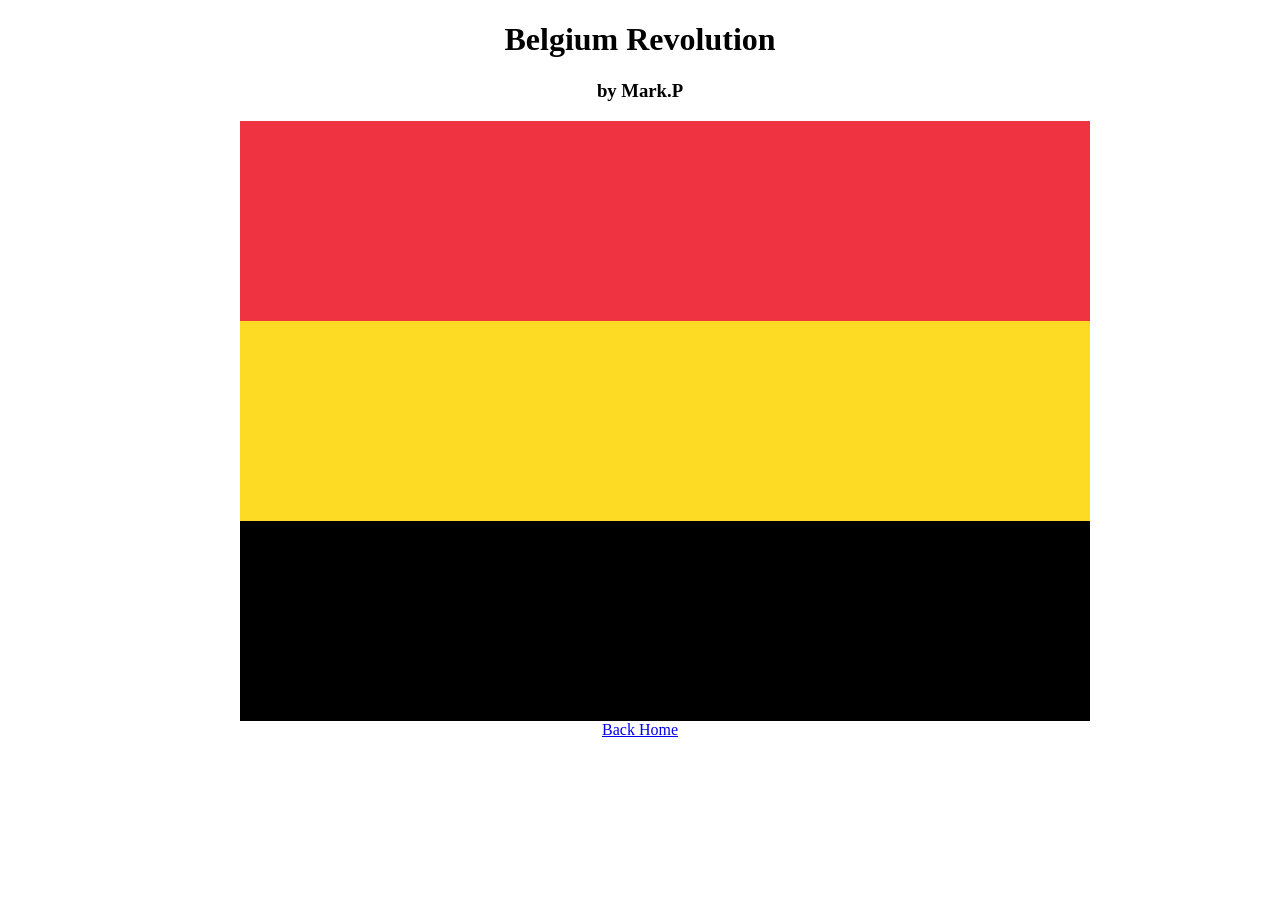
<file: Balgym/index.html>
<!DOCTYPE html>
<html>
	<head>
		<title>Country by Mark.P</title>
		<link rel="stylesheet" type="text/css" href="style.css">
		<!-- Put the styles in style.css -->
	</head>

	<body>
		<div class="header">
		  <h1>Belgium Revolution</h1>
      <h3>by Mark.P</h3>
		</div>
    <div id="Belgium" class="flag">
  		<div class="stripe red"></div>
  		<div class="stripe yellow"></div>
        <div class="stripe black"></div>
    </div>
	<a href="../index.html">Back Home</a>
	</body>
  
</html>
</file>
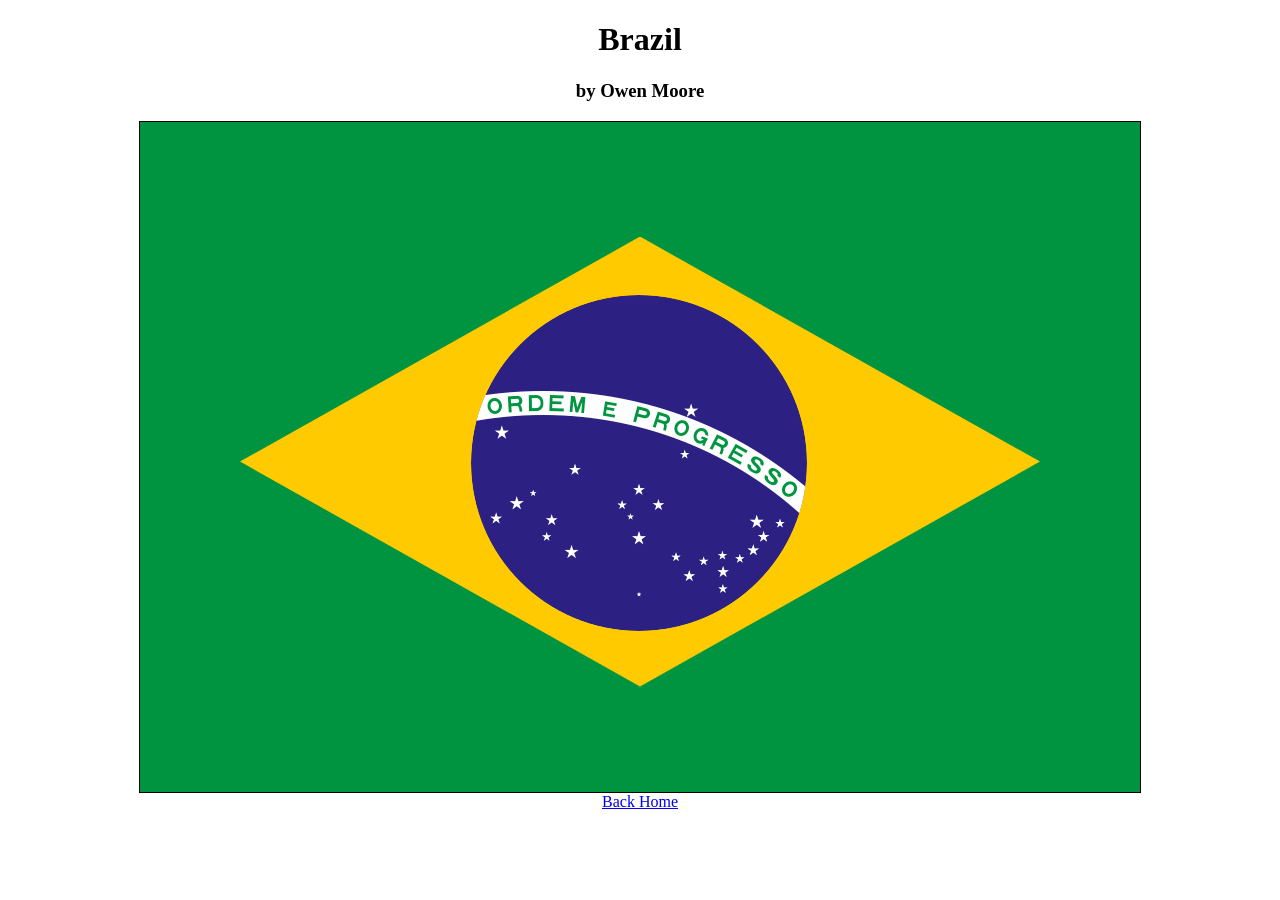
<file: brazil/index.html>
<!DOCTYPE html>
<html>
	<head>
		<title>Armenia by Owen Moore</title>
		<link rel="stylesheet" type="text/css" href="style.css">
		<!-- Put the styles in style.css -->
	</head>

	<body>
		<div class="header">
		  <h1>Brazil</h1>
      <h3>by Owen Moore</h3>
		</div>
    <div id="honduras" class="flag">
  		<div class="stripe green"></div>
		<div class="stripe yellow rhombus"></div>
		

  	
    </div>
	<a href="../index.html">Back Home</a>
	</body>
  
</html>
</file>
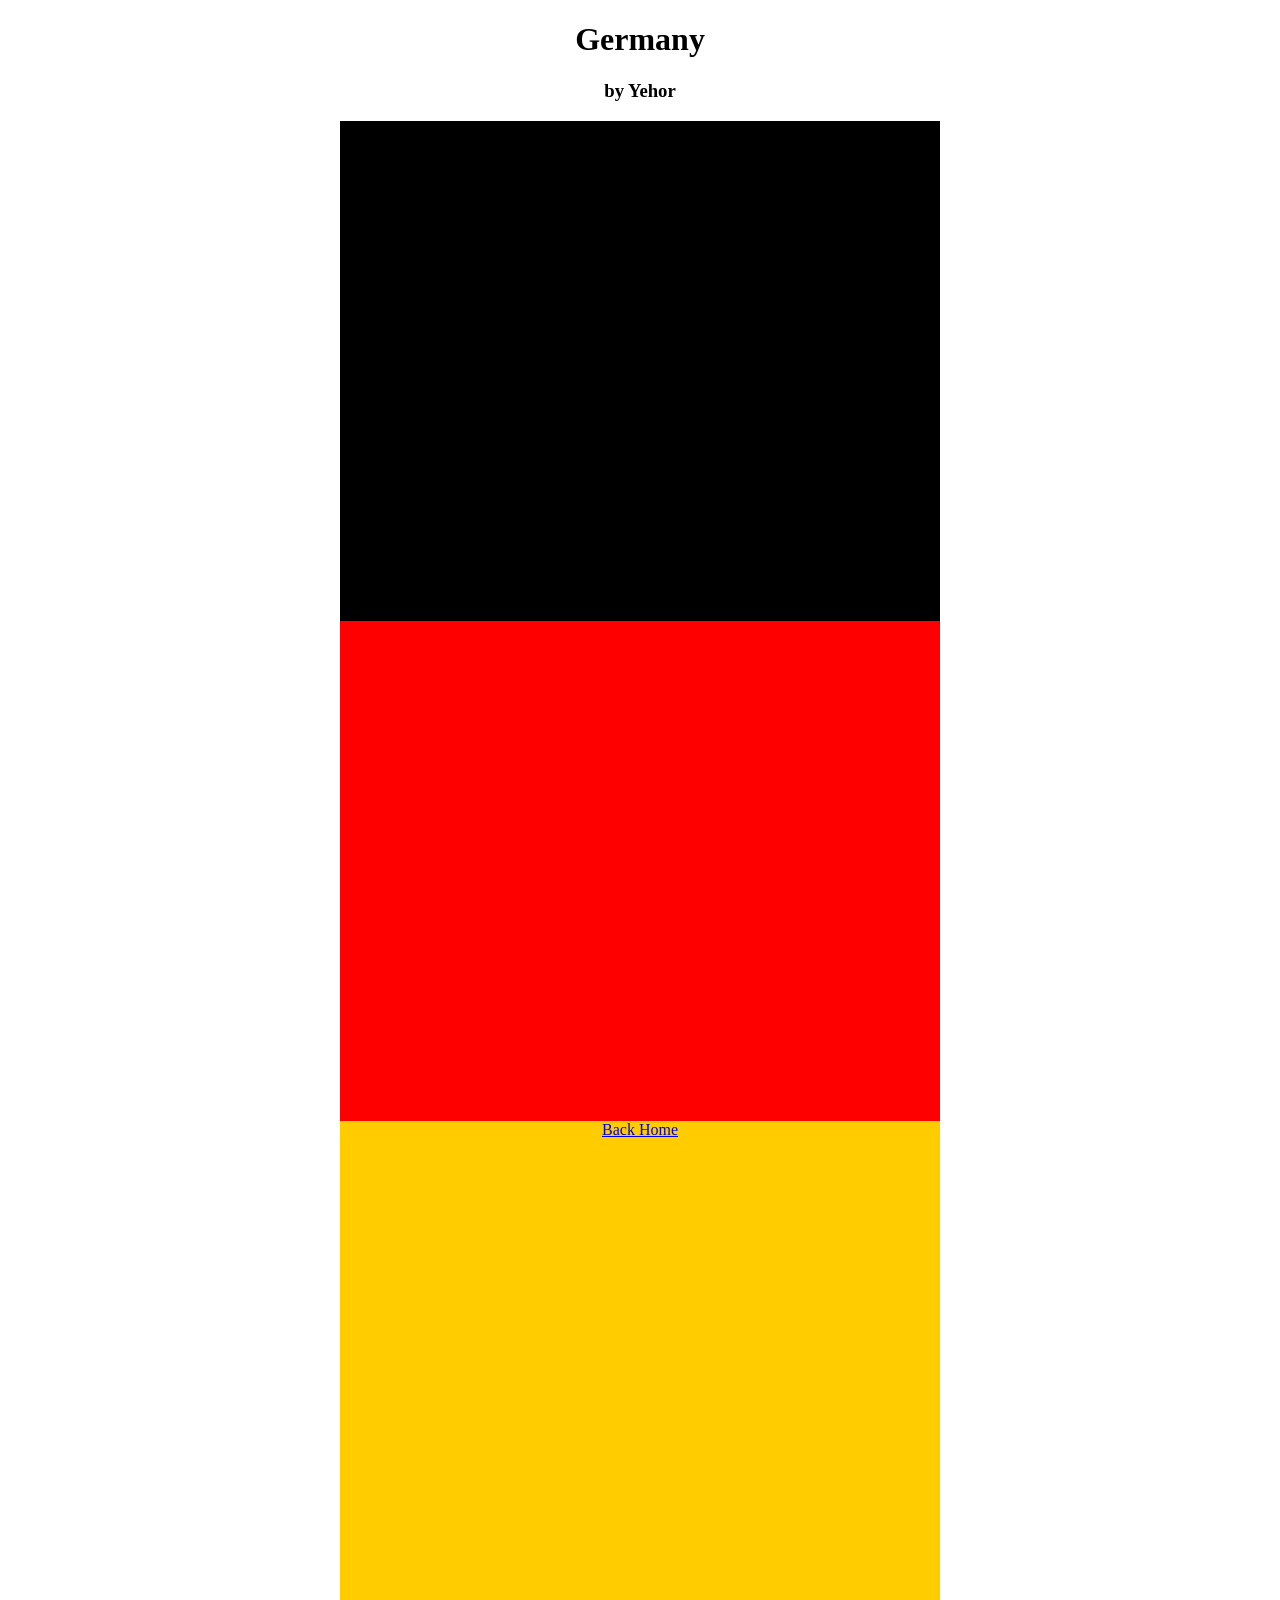
<file: Germany/index.html>
<!DOCTYPE html>
<html>
	<head>
		<title>Germany by Yehor</title>
		<link rel="stylesheet" type="text/css" href="style.css">
		<!-- Put the styles in style.css -->
	</head>

	<body>
		<div class="header">
		  <h1>Germany</h1>
      <h3>by Yehor</h3>
		</div>
    <div id="country" class="flag">
  		<div class="stripe black"></div>
  		<div class="stripe red"></div>
		<div class="stripe yellow"></div>
    </div>
	<a href="../index.html">Back Home</a>
	</body>
  
</html>
</file>
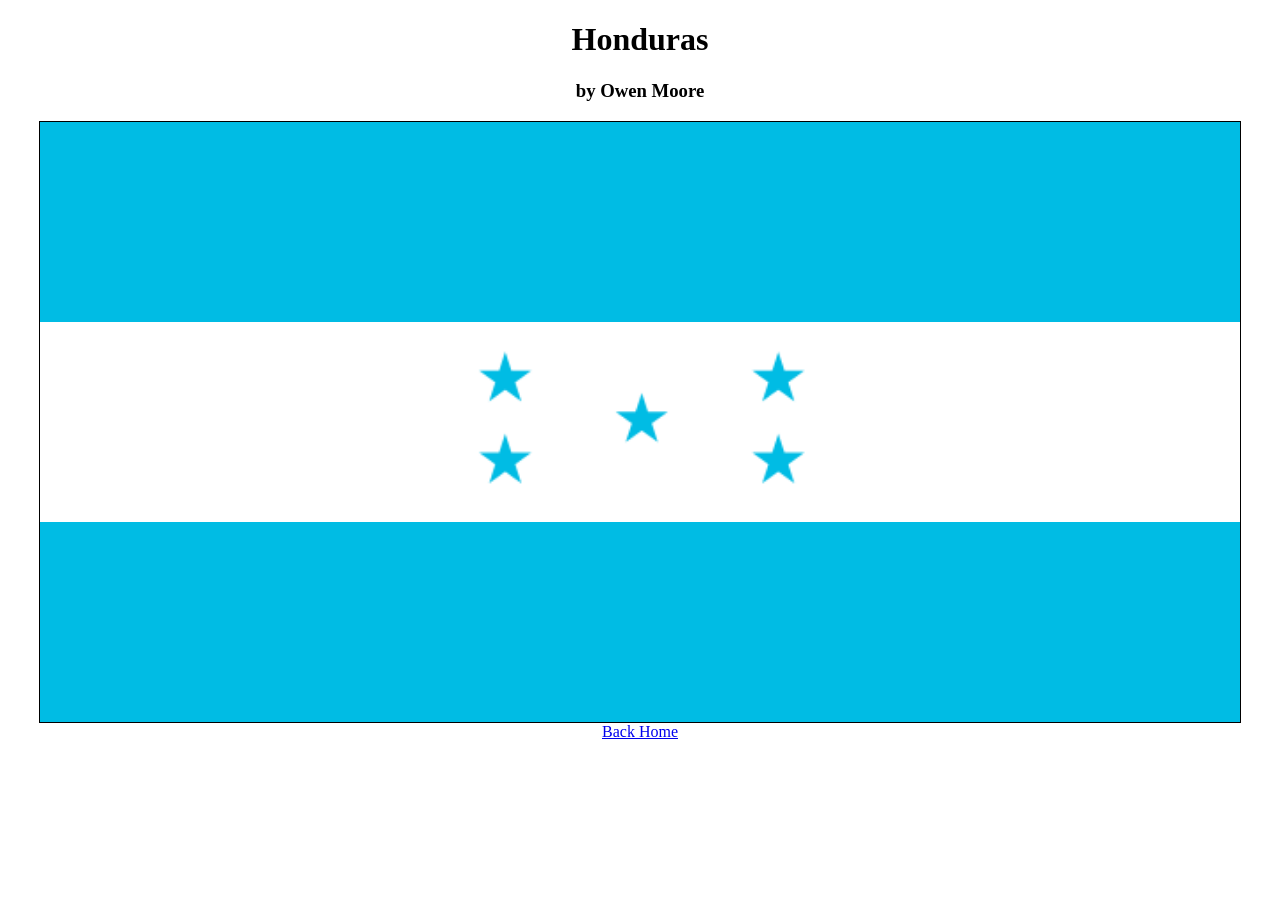
<file: honduras/index.html>
<!DOCTYPE html>
<html>
	<head>
		<title>Armenia by Owen Moore</title>
		<link rel="stylesheet" type="text/css" href="style.css">
		<!-- Put the styles in style.css -->
	</head>

	<body>
		<div class="header">
		  <h1>Honduras</h1>
      <h3>by Owen Moore</h3>
		</div>
    <div id="honduras" class="flag">
  		<div class="stripe blue"></div>
  		<div class="stripe white"></div>
  		<div class="stripe blue"></div>
    </div>
	<a href="../index.html">Back Home</a>
	</body>
  
</html>
</file>
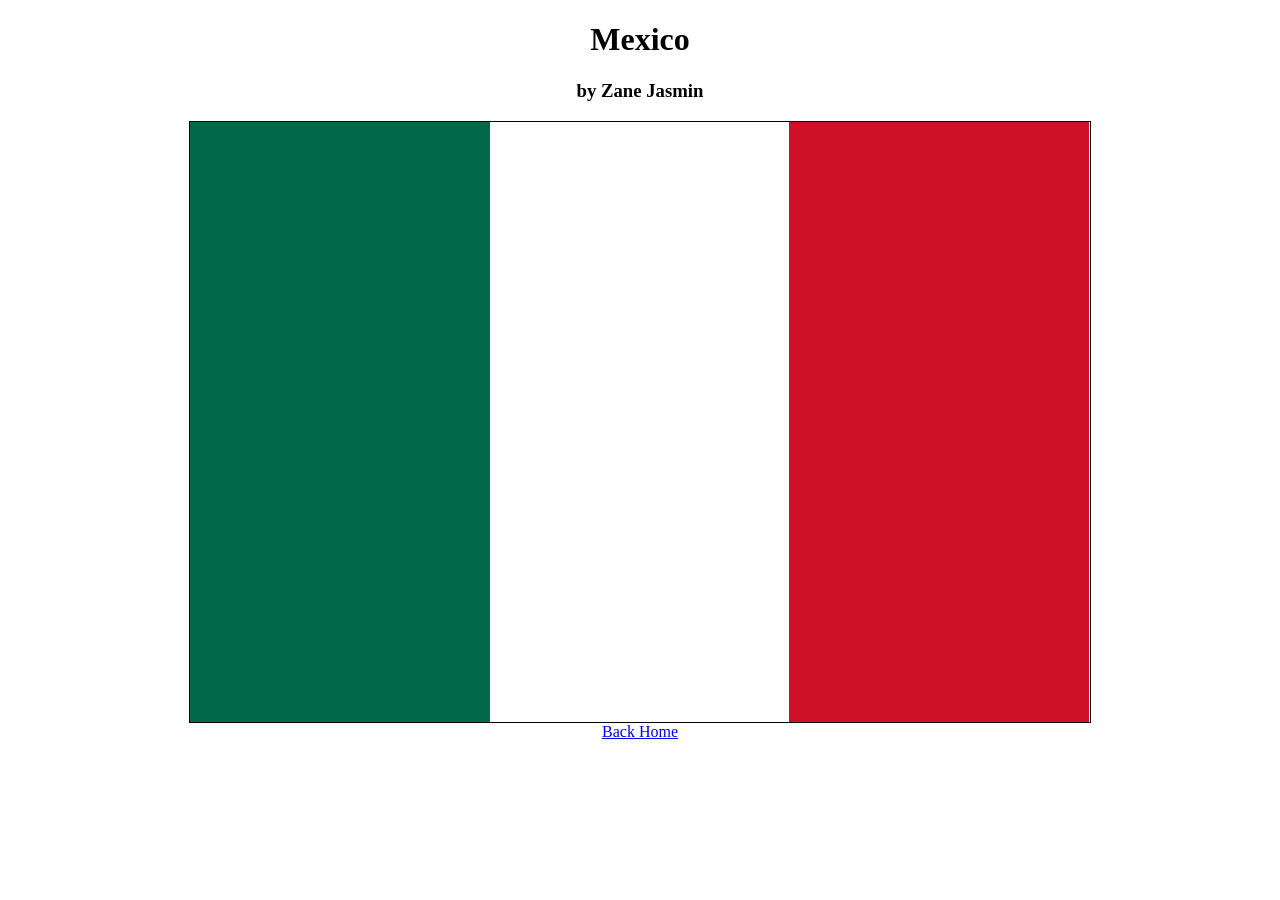
<file: mexico/index.html>
<!DOCTYPE html>
<html>
	<head>
		<title>Mexico by Zane Jasmin</title>
		<link rel="stylesheet" type="text/css" href="style.css">
		<!-- Put the styles in style.css -->
	</head>

	<body>
		<div class="header">
		  <h1>Mexico</h1>
      <h3>by Zane Jasmin</h3>
		</div>
    <div id="mexico" class="flag">
  		<div class="left green stripe"></div>
  		<div class="middle white stripe"></div>
  		<div class="right red stripe"></div>
    </div>
	<a href="../index.html">Back Home</a>
	</body>
  
</html>
</file>
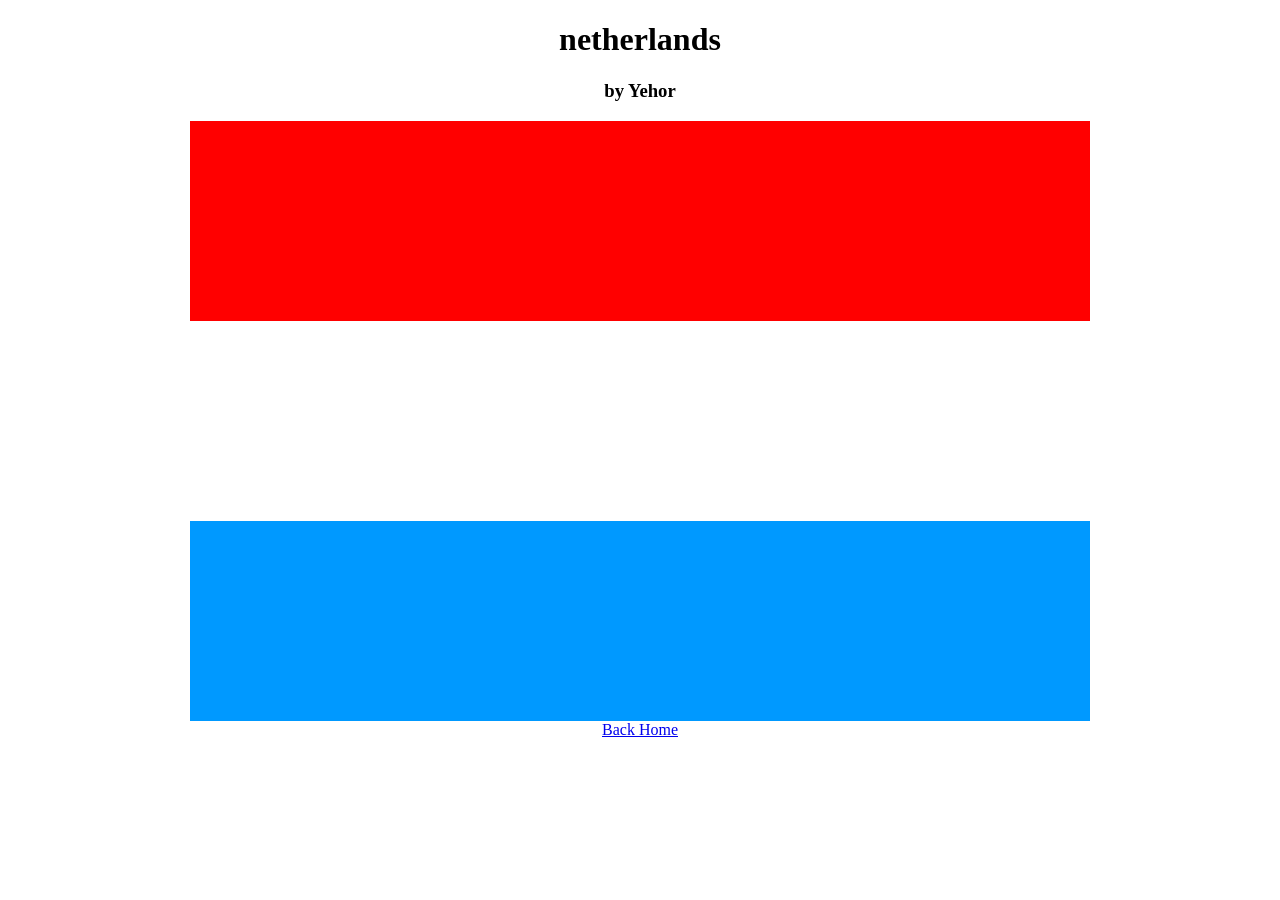
<file: Netherlands/index.html>
<!DOCTYPE html>
<html>
	<head>
		<title>Netherlands by Yehor</title>
		<link rel="stylesheet" type="text/css" href="style.css">
		<!-- Put the styles in style.css -->
	</head>

	<body>
		<div class="header">
		  <h1>netherlands</h1>
      <h3>by Yehor</h3>
		</div>
    <div id="country" class="flag">
  		<div class="stripe red"></div>
  		<div class="stripe white"></div>
		<div class="stripe blue"></div>
    </div>
	<a href="../index.html">Back Home</a>
	</body>
  
</html>
</file>
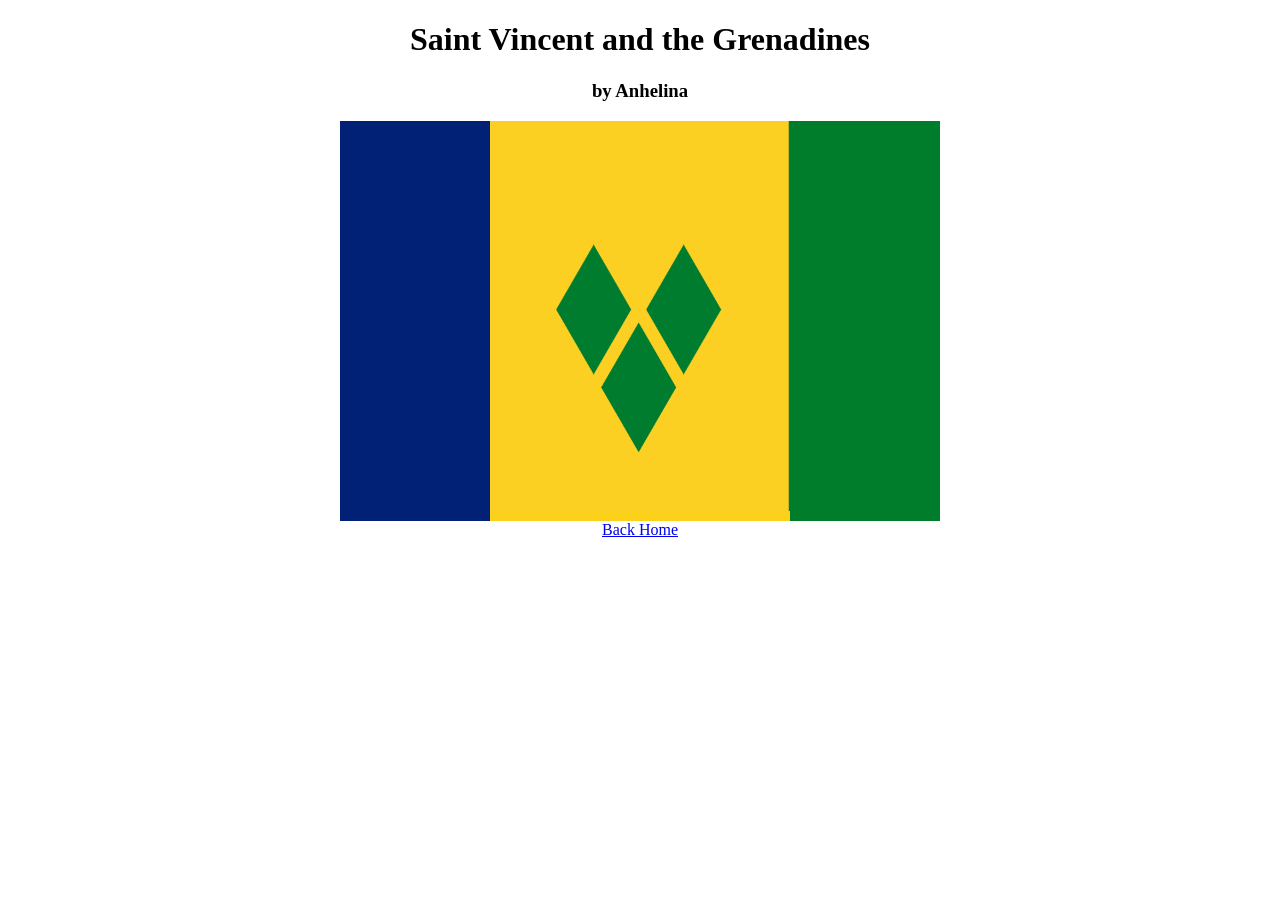
<file: saint vincent and the grenadines/index.html>
<!DOCTYPE html>
<html>
	<head>
		<title>Saint Vincent and the Grenadines by Anhelina</title>
		<link rel="stylesheet" type="text/css" href="style.css">
		<!-- Put the styles in style.css -->
	</head>

	<body>
		<div class="header">
		  <h1>Saint Vincent and the Grenadines</h1>
      <h3>by Anhelina</h3>
		</div>
    <div id="country" class="flag">
		<div class="stripe blue"></div>

  		<div class="stripe yellow"><img src = "aaa.png"></div>

  		<div class="stripe green"></div>
    </div>
	<a href="../index.html">Back Home</a>
	</body>
  
</html>
</file>
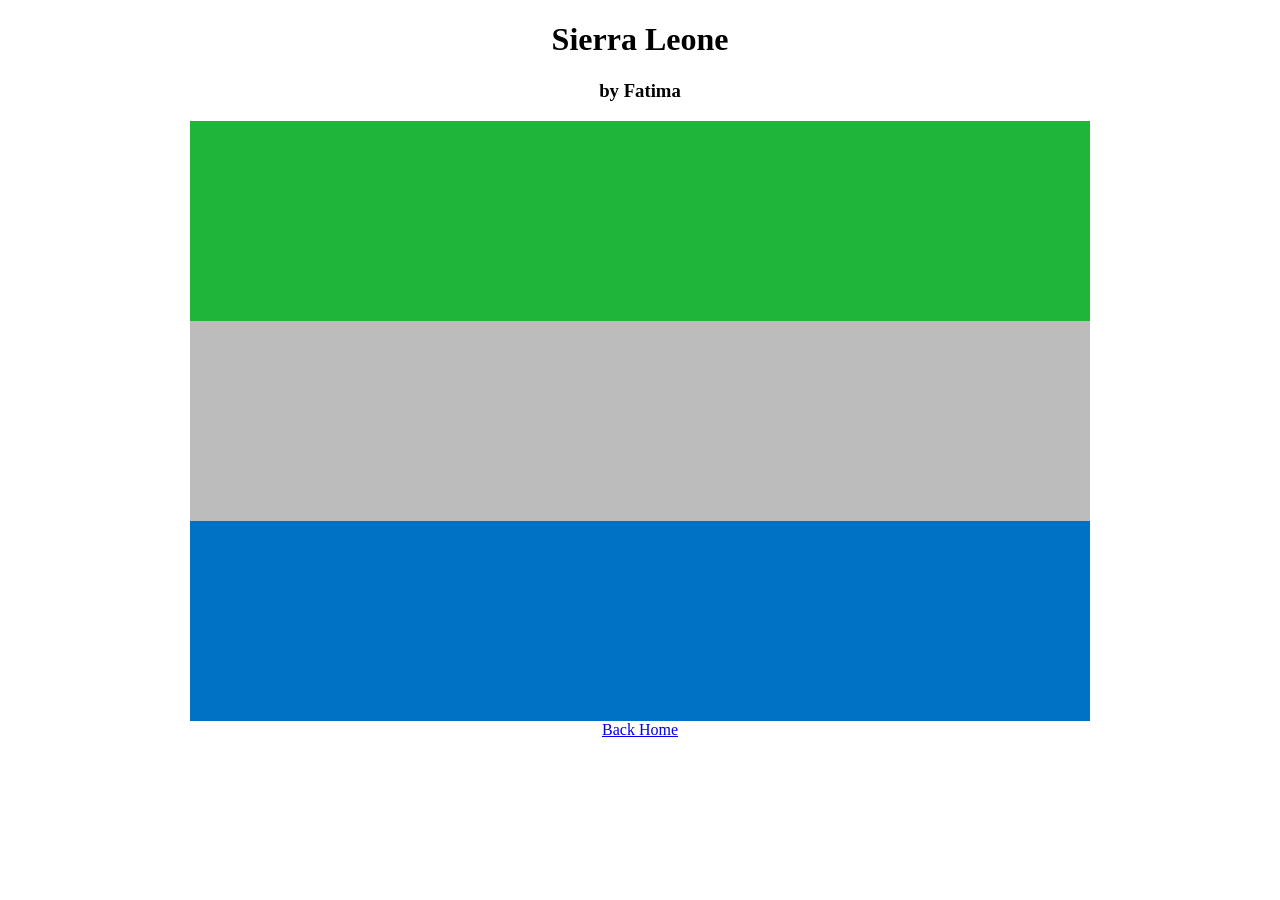
<file: sierra leone/index.html>
<!DOCTYPE html>
<html>
	<head>
		<title>Sierra Leone By Fatima</title>
		<link rel="stylesheet" type="text/css" href="style.css">
		<!-- Put the styles in style.css -->
	</head>

	<body>
		<div class="header">
		  <h1>Sierra Leone</h1>
      <h3>by Fatima</h3>
		</div>
    <div id="netherland" class="flag">
  		<div class="stripe green"></div>
  		<div class="stripe grey"></div>
  		<div class="stripe blue"></div>

    </div>
	<a href="../index.html">Back Home</a>
	</body>
  
</html>
</file>
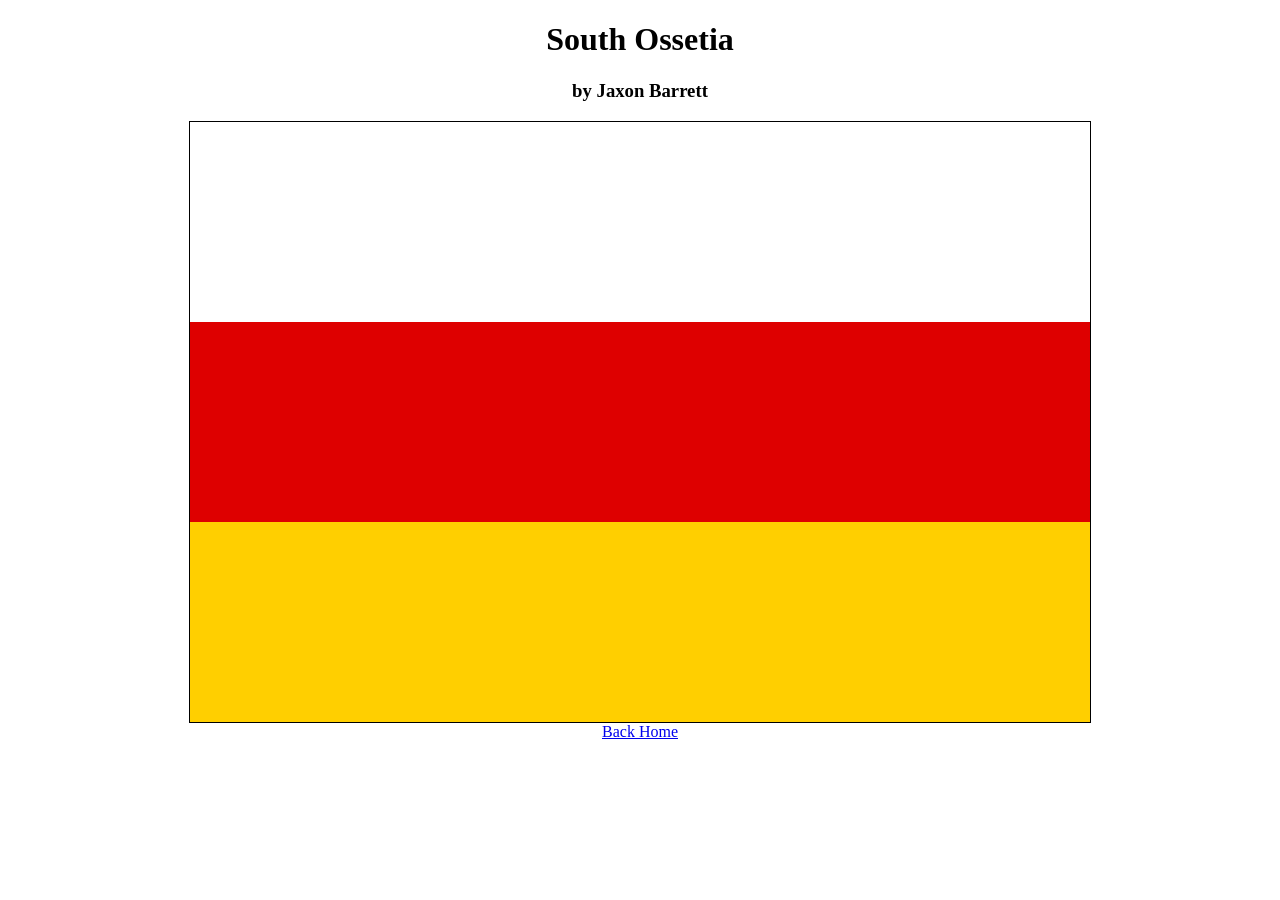
<file: south-ossetia/index.html>
<!DOCTYPE html>
<html>
	<head>
		<title>South Ossetia By Jaxon</title>
		<link rel="stylesheet" type="text/css" href="style.css">
		<!-- Put the styles in style.css -->
	</head>

	<body>
		<div class="header">
		  <h1>South Ossetia</h1>
      <h3>by Jaxon Barrett</h3>
		</div>
    <div id="South Ossetia" class="flag">
  		<div class="stripe red"></div>
  		<div class="stripe white"></div>
  		<div class="stripe blue"></div>
    </div>
	<a href="../index.html">Back Home</a>
	</body>
  
</html>
</file>
<file: Balgym/style.css>
.header {
    text-align:center;
}

a {
    display:block;
    width:100%;
    text-align:center;
}

.stripe {
     width: 850px;
     height: 200px;
}

.red {
    background:#EF3340;
}

.yellow {
    background:#FDDA24;
}

.black {
    background:black;
}

.flag {
    margin:auto;
     width: 800px;
     height: 600px;
}
</file>
<file: brazil/style.css>
.header {
    text-align:center;
}

a {
    display:block;
    width:100%;
    text-align:center;
}
.flag {
  width:1000px;
  height:670px;
  margin:auto;
  border:1px solid black;
}

/* .stripe {
    width:33.33%;
    height:600px;
} */

.green {
    background:#009440;
    height:670px;
    width:100%;
    float:left;
}


.rhombus {
    height: 450px; 
    width:800px;
    margin:115px 100px 115px 100px;
    clip-path: polygon(50% 0,100% 50%,50% 100%,0 50%);
    background: #ffcb00;
    clip-path:center;
    background-image:url("brazil.png");
    background-repeat:no-repeat;
    background-position:center;
  }
</file>
<file: Germany/style.css>
.header {
    text-align:center;
}

a {
    display:block;
    width:100%;
    text-align:center;
}

.flag {
    width:600px;
    height:1000px;
    margin:auto;
}

.stripe {
    width:100%;
    height: 500px;

}

.black{
    background:#000000
}
.red{
    background:#FF0000
}
.yellow{
    background:#FFCC00
}
</file>
<file: honduras/style.css>
.header {
    text-align:center;
}

a {
    display:block;
    width:100%;
    text-align:center;
}
.flag {
  width:1200px;
  height:600px;
  margin:auto;
  border:1px solid black;
}

.stripe {
    width:100%;
    height:200px;
}

.blue {
    background:#00bce4;
}

.white {
    background:#FFFFFF;
    background-image:url("stars.png");
    background-repeat:no-repeat;
    background-position:center;
    background-size:350px;
}

img {
    margin-left:495px;
}
</file>
<file: mexico/style.css>
.header {
    text-align:center;
}

a {
    display:block;
    width:100%;
    text-align:center;
}
.flag {
  width:900px;
  height:600px;
  margin:auto;
  border:1px solid black;
}


.stripe {
    float: left;
    width:33.3%;
    height:100%;
}



.middle {
    background-color:white;
    background-image: url(https://upload.wikimedia.org/wikipedia/commons/thumb/2/2a/Coat_of_arms_of_Mexico.svg/1024px-Coat_of_arms_of_Mexico.svg.png);
    background-size: 225px;
    background-position: center;
    background-repeat: no-repeat;
}

.green {
    background-color:#006847;
}

.red {
    background-color: #CE1126;
}
</file>
<file: Netherlands/style.css>
.header {
    text-align:center;
}

a {
    display:block;
    width:100%;
    text-align:center;
}

.flag {
    width:900px;
    height:600px;
    margin:auto;
}

.stripe {
    width:100%;
    height: 200px;

}

.white{
    background:#fff
}
.red{
    background:#ff0000
}
.blue{
    background:#0099ff
}
</file>
<file: saint vincent and the grenadines/style.css>
.header {
    text-align:center;
}

a {
    display:block;
    width:100%;
    text-align:center;
}
.flag{
    width:600px;
    height:400px;
    margin:auto;
}
.stripe{
    width:150px;
    height:100%;
    float:left;
}
.yellow.stripe{
    width:300px;
     
}
.blue{
    background:#002175;
}
.yellow{
    background:#FCD11C;

}
.green{
  background:#007D2A;
}
img{
    width:300px;
    

}
</file>
<file: sierra leone/style.css>
.header {
    text-align:center;
}

a {
    display:block;
    width:100%;
    text-align:center;
}

.flag {
    width:900px;
    height:600px;
    margin:auto;
}

.stripe {
    width:100%;
    height: 200px;
}

.green {
    background-color:#1EB53A;
}

.grey {
    background-color:#bcbcbc;
}

.blue {
    background-color:#0072C6
}
</file>
<file: south-ossetia/style.css>
.header {
    text-align:center;
}

a {
    display:block;
    width:100%;
    text-align:center;
}
.flag {
  width:900px;
  height:600px;
  margin:auto;
  border:1px solid black;
}

.stripe {
    width:100%;
    height:33.33%;
}

.red {
    background:white;
    height:200;
}

.white {
    background:#DE0000;
    height: 200px;
    
}
.blue {
    background:#FFCF00;
    height:200px;
}
</file>
